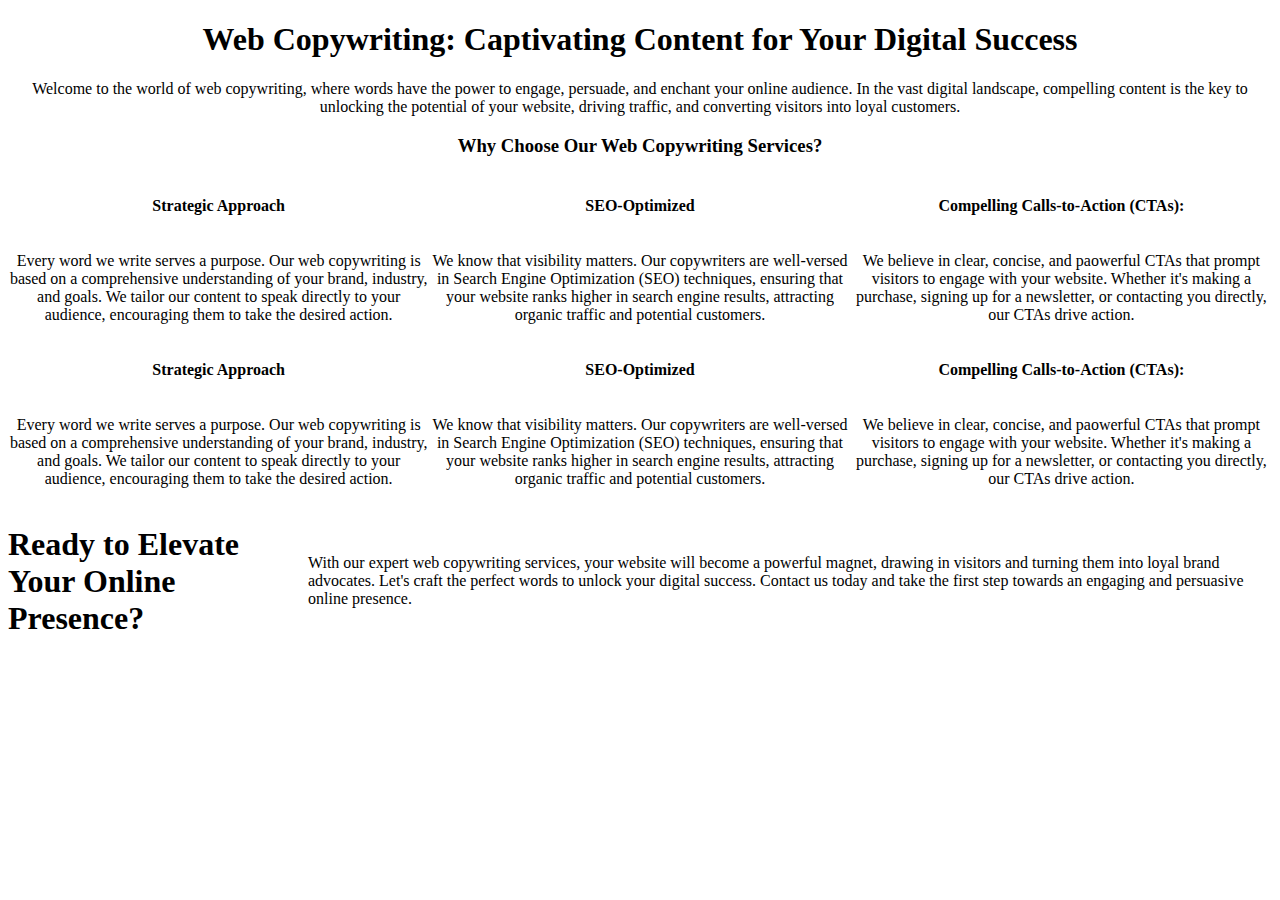
<file: index.html>
<!DOCTYPE html>
<html lang="en">
<head>
    <meta charset="UTF-8">
    <meta name="viewport" content="width=device-width, initial-scale=1.0">
    <link rel="stylesheet" href="style.css">
    <title>Latihan CSS</title>
</head>
<body>
    <div class="header">
        <div class="title">
            <h1 class="text-center">
                Web Copywriting: Captivating Content for Your Digital Success
            </h1>

            <p class="text-center">
                Welcome to the world of web copywriting, where words have the power to engage, persuade, and enchant your online audience. In the vast digital landscape, compelling content is the key to unlocking the potential of your website, driving traffic, and converting visitors into loyal customers.
            </p>
        </div>
    </div>

    <div class="section">
        <div class="title">
            <h3 class="text-center">
                Why Choose Our Web Copywriting Services?
            </h3>
        </div>
        <div class="container">
            <div class="dis-grid text-center">
                <h4>
                    Strategic Approach
                </h4>
                <h4>
                    SEO-Optimized
                </h4>
                <h4>
                    Compelling Calls-to-Action (CTAs):
                </h4>
            </div>

            <div class="dis-grid text-center">
                <p>
                    Every word we write serves a purpose. Our web copywriting is based on a comprehensive understanding of your brand, industry, and goals. We tailor our content to speak directly to your audience, encouraging them to take the desired action.
                </p>
                <p>
                    We know that visibility matters. Our copywriters are well-versed in Search Engine Optimization (SEO) techniques, ensuring that your website ranks higher in search engine results, attracting organic traffic and potential customers.
                </p>
                <p>
                    We believe in clear, concise, and paowerful CTAs that prompt visitors to engage with your website. Whether it's making a purchase, signing up for a newsletter, or contacting you directly, our CTAs drive action.
                </p>
            </div>
            </div>
        </div>

        <div class="container">
            <div class="dis-grid text-center">
                <h4>
                    Strategic Approach
                </h4>
                <h4>
                    SEO-Optimized
                </h4>
                <h4>
                    Compelling Calls-to-Action (CTAs):
                </h4>
            </div>

            <div class="dis-grid text-center">
                <p>
                    Every word we write serves a purpose. Our web copywriting is based on a comprehensive understanding of your brand, industry, and goals. We tailor our content to speak directly to your audience, encouraging them to take the desired action.
                </p>
                <p>
                    We know that visibility matters. Our copywriters are well-versed in Search Engine Optimization (SEO) techniques, ensuring that your website ranks higher in search engine results, attracting organic traffic and potential customers.
                </p>
                <p>
                    We believe in clear, concise, and paowerful CTAs that prompt visitors to engage with your website. Whether it's making a purchase, signing up for a newsletter, or contacting you directly, our CTAs drive action.
                </p>
            </div>
            </div>
        </div>
    </div>

    <footer>
        <h1>
            Ready to Elevate Your Online Presence?
        </h1>
        <p>
            With our expert web copywriting services, your website will become a powerful magnet, drawing in visitors and turning them into loyal brand advocates. Let's craft the perfect words to unlock your digital success. Contact us today and take the first step towards an engaging and persuasive online presence.
        </p>
    </footer>
</body>
</html>
</file>
<file: style.css>
/* * {
    padding: 0;
    margin: 0;
} */

.text-center {
    text-align: center;
}

.text-justify {
    text-align: justify;
}

.dis-grid {
    display: grid;
    grid-template-columns: 1fr 1fr 1fr;
}

footer {
    display: grid;
    grid-template-columns: 300px 1fr;
    align-items: center;
    place-content: center;
}

/* Media Screen */
@media only screen and (max-width: 600px)  {
    footer {
        display: flex;
        flex-wrap: wrap;
        font-size: 12px;
    }

    .dis-grid {
        grid-template-columns: 120px 120px 120px;
    }
}
</file>
